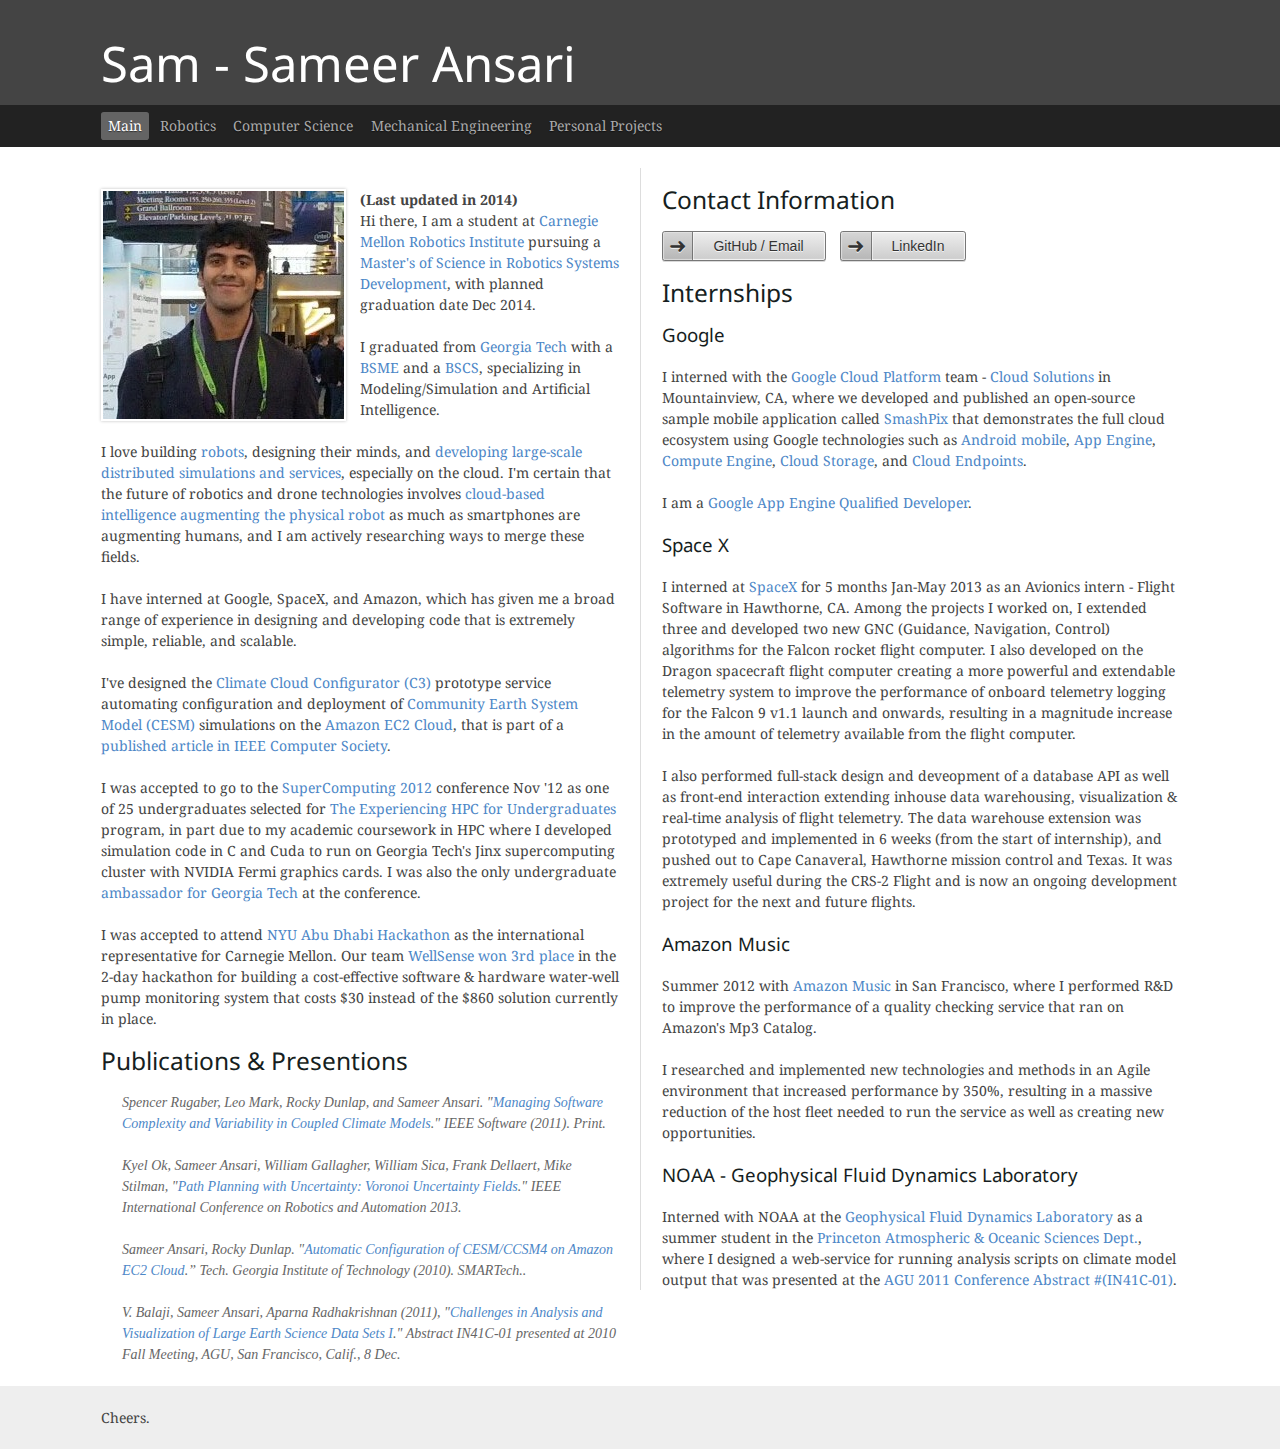
<file: index.html>
<!DOCTYPE html>
<html lang="en">
<head>
    <!-- YAML Layout - http://www.yaml.de -->
    <meta charset="utf-8"/>
    <title>Sam's Portfolio</title>

    <!-- Mobile viewport optimisation -->
    <meta name="viewport" content="width=device-width, initial-scale=1.0">

    <!-- (en) Add your meta data here -->
    <meta name="description" content="Portfolio for Sam - Sameer Ansari"/>
    <meta name="author" content="Sameer Ansari"/>

    <script src="http://code.jquery.com/jquery-1.10.1.min.js"></script>

    <link href="./css/flexible-grids.css" rel="stylesheet" type="text/css"/>
    <!--[if lte IE 7]>
    <link href="./yaml/core/iehacks.css" rel="stylesheet" type="text/css" />
    <![endif]-->

    <!--[if lt IE 9]>
    <script src="http://html5shim.googlecode.com/svn/trunk/html5.js"></script>
    <![endif]-->

    <!-- Google Analytics -->
    <script>
      (function(i,s,o,g,r,a,m){i['GoogleAnalyticsObject']=r;i[r]=i[r]||function(){
      (i[r].q=i[r].q||[]).push(arguments)},i[r].l=1*new Date();a=s.createElement(o),
      m=s.getElementsByTagName(o)[0];a.async=1;a.src=g;m.parentNode.insertBefore(a,m)
      })(window,document,'script','//www.google-analytics.com/analytics.js','ga');

      ga('create', 'UA-47993702-1', 'sameeransari.info');
      ga('send', 'pageview');

    </script>
</head>
<body>
<ul class="ym-skiplinks">
    <li><a class="ym-skip" href="#nav">Skip to navigation (Press Enter)</a></li>
    <li><a class="ym-skip" href="#main">Skip to main content (Press Enter)</a></li>
</ul>

<header>
    <div class="ym-wrapper">
        <div class="ym-wbox">
            <h1>Sam - Sameer Ansari</h1>
        </div>
    </div>
</header>

<nav id="nav">
    <div class="ym-wrapper">
        <div class="ym-hlist">
            <ul>
                <li class="active"><strong>Main</strong></li>
                <li><a href="./robotics.html">Robotics</a></li>
                <li><a href="./compsci.html">Computer Science</a></li>
                <li><a href="./mecheng.html">Mechanical Engineering</a></li>
                <li><a href="./personalprojects.html">Personal Projects</a></li>
            </ul>
        </div>
    </div>
</nav>

<div id="main">
    <div class="ym-wrapper">
        <div class="ym-wbox">
            <section class="ym-grid linearize-level-1">
                <article class="ym-g50 ym-gl content">
                    <div class="ym-gbox-left ym-clearfix">
                        <img src="./images/sam.jpg" alt="Sam - Sameer Ansari" class="float-left bordered"/>
                        <p><b>(Last updated in 2014)</b><br/> Hi there, I am a student at <a href="http://www.ri.cmu.edu/">Carnegie Mellon Robotics Institute</a> pursuing a <a href="http://www.ri.cmu.edu/MRSD">Master's of Science in Robotics Systems Development</a>, with planned graduation date Dec 2014.</p>
                        <p>I graduated from <txt title="Georgia Institute of Technology"><a href="http://www.gatech.edu/">Georgia Tech</a></txt> with a <a href="http://colleges.usnews.rankingsandreviews.com/best-colleges/rankings/engineering-doctorate-mechanical/data#"><txt title="Bachelors in Mechanical Engineering">BSME</txt></a> and a <a href="http://grad-schools.usnews.rankingsandreviews.com/best-graduate-schools/top-science-schools/artificial-intelligence-rankings"><txt title="Bachelors in Computer Science">BSCS</txt></a>, specializing in Modeling/Simulation and Artificial Intelligence.</p>
                        <p>I love building <a href="./personalprojects.html#tankbot_v2">robots</a>, designing their minds, and <a href="./compsci.html#C3">developing large-scale distributed simulations and services</a>, especially on the cloud. I'm certain that the future of robotics and drone technologies involves <a href="http://www.willowgarage.com/blog/2011/05/12/google-io-2011-cloud-robotics-ros-java-and-android">cloud-based intelligence augmenting the physical robot</a> as much as smartphones are augmenting humans, and I am actively researching ways to merge these fields.</p>

                        <p>I have interned at Google, SpaceX, and Amazon, which has given me a broad range of experience in designing and developing code that is extremely simple, reliable, and scalable.</p>

                        <p>I've designed the <a href="./compsci.html#C3">Climate Cloud Configurator (C3)</a> prototype service automating configuration and deployment of <a href="http://www.cesm.ucar.edu/">Community Earth System Model (CESM)</a> simulations on the <a href="http://aws.amazon.com/ec2/">Amazon EC2 Cloud</a>, that is part of a <a href="http://dx.doi.org/10.1109/MS.2011.114">published article in IEEE Computer Society</a>.</p>

                        <p>I was accepted to go to the <a href="http://sc12.supercomputing.org/">SuperComputing 2012</a> conference Nov '12  as one of 25 undergraduates selected for <a href="http://sc12.supercomputing.org/content/experiencing-hpc-undergraduates">The Experiencing HPC for Undergraduates</a> program, in part due to my academic coursework in HPC where I developed simulation code in C and Cuda to run on Georgia Tech's Jinx supercomputing cluster with NVIDIA Fermi graphics cards. I was also the only undergraduate <a href="http://sc12.gatech.edu">ambassador for Georgia Tech</a> at the conference.</p>

                        <p>I was accepted to attend <a href="http://nyuad.nyu.edu/news-events/conferences/nyuad-hackathon.html">NYU Abu Dhabi Hackathon</a> as the international representative for Carnegie Mellon. Our team <a href="./robotics.html#wellsense">WellSense</a> <a href="http://nyuad.nyu.edu/news-events/conferences/nyuad-hackathon.html">won 3rd place</a> in the 2-day hackathon for building a cost-effective software &amp; hardware water-well pump monitoring system that costs $30 instead of the $860 solution currently in place.</p>

                        <h3>Publications &amp; Presentions</h3>
                        <blockquote>
                            <p>Spencer Rugaber, Leo Mark, Rocky Dunlap, and Sameer Ansari. "<a href="http://dx.doi.org/10.1109/MS.2011.114">Managing Software Complexity and Variability in Coupled Climate Models</a>." IEEE Software (2011). Print.</p>
                            <p>Kyel Ok, Sameer Ansari, William Gallagher, William Sica, Frank Dellaert, Mike Stilman, "<a href="http://dx.doi.org/10.1109/ICRA.2013.6631230">Path Planning with Uncertainty: Voronoi Uncertainty Fields</a>." IEEE International Conference on Robotics and Automation 2013.</p>
                            <p>Sameer Ansari, Rocky Dunlap. "<a href="http://hdl.handle.net/1853/35010">Automatic Configuration of CESM/CCSM4 on Amazon EC2 Cloud</a>.” Tech. Georgia Institute of Technology (2010). SMARTech..</p>
                            <p>V. Balaji, Sameer Ansari, Aparna Radhakrishnan (2011), "<a href="http://adsabs.harvard.edu/abs/2011AGUFMIN41C..01B">Challenges in Analysis and Visualization of Large Earth Science Data Sets I</a>." Abstract IN41C-01 presented at 2010 Fall Meeting, AGU, San Francisco, Calif., 8 Dec.</p>
                        </blockquote>
                    </div>
                </article>
                <aside class="ym-g50 ym-gr secondary">
                    <div class="ym-gbox-right ym-clearfix">
                        <h3>Contact Information</h3>
                        <a href="https://github.com/Elucidation/" class="ym-button ym-next">GitHub / Email</a>
                        <a href="http://www.linkedin.com/in/samansari" class="ym-button ym-next">LinkedIn</a>

                        <h3>Internships</h3>
                        <h4>Google</h4>
                        <p>I interned with the <a href="https://cloud.google.com/">Google Cloud Platform</a> team - <a href="https://cloud.google.com/resources/tutorials-articles">Cloud Solutions</a> in Mountainview, CA, where we developed and published an open-source sample mobile application called <a href="https://github.com/GoogleCloudPlatform/solutions-orchestrator-android-sampleapp-smashpix">SmashPix</a> that demonstrates the full cloud ecosystem using Google technologies such as <a href="http://developer.android.com/index.html">Android mobile</a>, <a href="https://cloud.google.com/products/">App Engine</a>, <a href="https://cloud.google.com/products/compute-engine">Compute Engine</a>, <a href="https://cloud.google.com/products/cloud-storage">Cloud Storage</a>, and <a href="https://developers.google.com/appengine/docs/java/endpoints/">Cloud Endpoints</a>.</p>
                        <p>I am a <a href="https://developers.google.com/qualify/">Google App Engine Qualified Developer</a>.</p>
                        
                        <h4>Space X</h4>
                        <p>I interned at <a href="http://www.spacex.com/">SpaceX</a> for 5 months Jan-May 2013 as an Avionics intern - Flight Software in Hawthorne, CA. Among the projects I worked on, I extended three and developed two new GNC (Guidance, Navigation, Control) algorithms for the Falcon rocket flight computer. I also developed on the Dragon spacecraft flight computer creating a more powerful and extendable telemetry system to improve the performance of onboard telemetry logging for the Falcon 9 v1.1 launch and onwards, resulting in a magnitude increase in the amount of telemetry available from the flight computer.
                        <p>I also performed full-stack design and deveopment of a database API as well as front-end interaction extending inhouse data warehousing, visualization &amp; real-time analysis of flight telemetry. The data warehouse extension was prototyped and implemented in 6 weeks (from the start of internship), and pushed out to Cape Canaveral, Hawthorne mission control and Texas. It was extremely useful during the CRS-2 Flight and is now an ongoing development project for the next and future flights.</p>

                        <h4>Amazon Music</h4>
                        <p>Summer 2012 with <a href="http://www.a2z.com">Amazon Music</a> in San Francisco, where I performed R&amp;D to improve the performance of a quality checking service that ran on Amazon's Mp3 Catalog.</p>
                        <p>I researched and implemented new technologies and methods in an Agile environment that increased performance by 350%, resulting in a massive reduction of the host fleet needed to run the service as well as creating new opportunities.</p>

                        <h4>NOAA - Geophysical Fluid Dynamics Laboratory</h4>
                        <p>Interned with <txt title="National Oceanic and Atmospheric Administration">NOAA</txt> at the <a href="http://www.gfdl.noaa.gov/">Geophysical Fluid Dynamics Laboratory</a> as a summer student in the <a href="http://www.princeton.edu/aos/">Princeton Atmospheric &amp; Oceanic Sciences Dept.</a>, where I designed a web-service for running analysis scripts on climate model output that was presented at the <a href="http://sites.agu.org/fallmeeting/">AGU 2011 Conference</a> <a href="http://adsabs.harvard.edu/abs/2011AGUFMIN41C..01B">Abstract #(IN41C-01)</a>.</p>
                    </div>
                </aside>
            </section>
        </div>
    </div>
</div>

<footer>
    <div class="ym-wrapper">
        <div class="ym-wbox">
            <p>Cheers.</p>
            <!-- Layout based on YAML - http://www.yaml.de -->
            <!-- Sam A - Jan 2013 -->
        </div>
    </div>
</footer>

<!-- full skip link functionality in webkit browsers -->
<script src="./yaml/core/js/yaml-focusfix.js"/>
<script src="./lib/jquery-1.7.1.min.js" type="text/javascript"></script>
</body>
</html>
</file>
<file: css/flexible-grids.css>
/**
 * "Yet Another Multicolumn Layout" - YAML CSS Framework
 *
 * central stylesheet - layout example "flexible-grids"
 *
 * @copyright       Copyright 2005-2012, Dirk Jesse
 * @license         CC-BY 2.0 (http://creativecommons.org/licenses/by/2.0/),
 *                  YAML-CDL (http://www.yaml.de/license.html)
 * @link            http://www.yaml.de
 * @package         yaml
 * @version         v4.0.2
 * @lastmodified    $Date: 2012-10-23 23:01:14 +0200 (Di, 23 Okt 2012) $
 */

/* Google Font API */
@import url(http://fonts.googleapis.com/css?family=Droid+Serif:400,400italic,700|Droid+Sans:700);

/* import core styles | Basis-Stylesheets einbinden */
@import url(../yaml/core/base.css);

/* import screen layout | Screen-Layout einbinden */
@import url(../yaml/navigation/hlist.css);
@import url(../yaml/forms/gray-theme.css);

@import url(../yaml/screen/typography.css);
@import url(../yaml/screen/screen-FULLPAGE-layout.css);
.yw_double {
    max-width: 160em;
}

/* import print layout | Druck-Layout einbinden */
@import url(../yaml/print/print.css);
</file>
<file: yaml/core/iehacks.css>
/**
 * "Yet Another Multicolumn Layout" - YAML CSS Framework
 *
 * (en) YAML core stylesheet - structure-independent bugfixes of IE/Win CSS-bugs
 * (de) YAML Basis-Stylesheet - Strukturunabhängige Bugfixes von CSS-Bugs des IE/Win
 *
 * Don't make any changes in this file!
 *
 * @copyright       Copyright 2005-2012, Dirk Jesse
 * @license         CC-BY 2.0 (http://creativecommons.org/licenses/by/2.0/),
 *                  YAML-CDL (http://www.yaml.de/license.html)
 * @link            http://www.yaml.de
 * @package         yaml
 * @version         v4.0.2
 * @revision        $Revision: 743 $
 * @lastmodified    $Date: 2012-10-23 23:01:14 +0200 (Di, 23 Okt 2012) $
 * @appdef yaml
 */

@media all {

	/**
	* (en) Debugging:When you see a green background, IE is getting this stylesheet
	* (de) Fehlersuche:Hintergrund leuchtet grün, wenn das Stylesheet korrekt geladen wurde
	*
	* @debug
	* @app-yaml-default disabled
	*/

	/* body { background:#0f0; background-image:none; }	 */

	/**
	* Correct inline positioning for unknown HTML5 elements in IE 6 & 7
	*
	* @workaround
	* @affected  IE6, IE7
	* @css-for   IE6, IE7
	* @valid     no
	*/

	/*------------------------------------------------------------------------------------------------------*/

	/**
	* (en) No need to force scrollbars in older IE's - it even makes problems in IE6 when set
	* (de) Scrollbar-Fix wird in alten IE's nicht benötigt, zudem verursacht der Fix Probleme im IE6
	*
	* @workaround
	* @affected  IE6, IE7
	* @css-for   IE6, IE7
	* @valid     no
	*/

	body { o\verflow:visible; }

	/**
	* (en) HTML5 - default media element styles
	* (de) HTML5 - Standard Eigenschaften für Media-Elemente
	*/

	article,aside,details,figcaption,figure,
	footer,header,hgroup,nav,section {
		zoom:1;
	}

	audio,
	canvas,
	video {
		*display: inline;
		*zoom: 1;
	}

	/**
	* (en) enable bicubic interpolation of images on scaling
	* (de) aktiviert bikubische Interpolation beim Skalieren von Bildern
	*/
	img {
		-ms-interpolation-mode: bicubic;
		zoom: 1;
	}

	/*------------------------------------------------------------------------------------------------------*/

	/**
	* (en) Fixes IE5.x and IE6 overflow behavior of textarea and input elements elements
	* (de) Korrigiert das fehlerhafte overflow-Verhalten von textarea und input-Elementen
	*
	* @workaround
	* @affected  IE 5.x/Win, IE6
	* @css-for   IE 5.x/Win, IE6
	* @valid     no
	*/

	* html iframe,
	* html frame { overflow:auto; }
	* html input,
	* html frameset { overflow:hidden; }
	* html textarea { overflow:scroll; overflow-x:hidden; }

	/*------------------------------------------------------------------------------------------------------*/

	/**
	* (en) Stability fixes with 'position:relative'
	* (de) Stabilitätsverbesserungen durch 'position:relative'
	*
	* Essential for correct scaling in IE7 (body). IE5 must get static positioned body instead.
	* Helpful to fix several possible problems in older IE versions (#main).
	*
	* @bugfix
	* @affected	 IE 5.x/Win, IE6, IE7
	* @css-for	 IE 5.x/Win, IE6, IE7
	* @valid		 yes
	*/

	body, #main { position:relative; }
	* html body { position:static; }

	/*------------------------------------------------------------------------------------------------------*/

	/**
	* (en) Clearfix adjustents for containing floats in IE
	* (de) Clearfix-Anpassung für diverse IE-Versionen
	*
	* @workaround
	* @see http://perishablepress.com/press/2009/12/06/new-clearfix-hack/
	* @affected  IE 5.x/Win, IE6, IE7
	* @css-for   IE 5.x/Win, IE6, IE7
	* @valid     yes
	*/

	.ym-clearfix { zoom:1; }	/* hasLayout aktivieren */

	/*------------------------------------------------------------------------------------------------------*/

	/**
	* (en) Bugfix for partially displayed column separators
	* (de) Bugfix für unvollständige Darstellung der Spalteninhalte / Spaltentrenner
	*
	* @bugfix
	* @affected	 IE 5.x/Win, IE6
	* @css-for	 IE 5.x/Win, IE6
	* @valid		 yes
	*/

	* html .ym-col1,
	* html .ym-col2,
	* html .ym-col3 { position:relative; }

	/*------------------------------------------------------------------------------------------------------*/

	/**
	* (en) Preventing several css bugs by forcing "hasLayout"
	* (de) Vermeidung verschiedenster Bugs durch Erzwingen von "hasLayout"
	*
	* @workaround
	* @affected  IE 5.x/Win, IE6, IE7
	* @css-for   IE 5.x/Win, IE6, IE7
	* @valid     no
	*/

	body { height:1%; }
	.ym-wrapper, .ym-wbox, #header, #nav, #main, #footer { zoom:1; }	/* IE6 & IE7	*/
	* html .ym-wrapper, * html .ym-wbox { height:1%; hei\ght:auto; }	/* IE 5.x & IE6 | IE6 only */
	* html #header, * html #nav, * html #main, * html #footer { width:100%; wid\th:auto; }	/* IE 5.x & IE6 | IE6 only */

	/* trigger hasLayout to force containing content */
	.ym-gbox, .ym-gbox-left, .ym-gbox-right { height:1%; }

	/*------------------------------------------------------------------------------------------------------*/

	/**
	* Disappearing List-Background Bug
	* @see http://www.positioniseverything.net/explorer/ie-listbug.html
	*
	* @bugfix
	* @affected  IE 5.x/Win, IE6
	* @css-for   IE 5.x/Win, IE6
	* @valid     yes
	*/

	* html ul, * html ol, * html dl { position:relative; }

	/*------------------------------------------------------------------------------------------------------*/

	/**
	* List-Numbering Bug
	*
	* @bugfix
	* @affected  IE 5.x/Win, IE6, IE7
	* @css-for   IE 5.x/Win, IE6, IE7
	* @valid     yes
	*/

	body ol li { display:list-item; }

	/*------------------------------------------------------------------------------------------------------*/

	/**
	* Browser-based image scaling (not)
	*
	* @workaround
	* @affected  IE 5.x/Win, IE6
	* @css-for   IE 5.x/Win, IE6
	* @valid     yes
	*/

	* html .flexible {
		zoom: 1;
	}

	/**
	* Form related bugfixes
	*
	* @bugfix
	* @affected  IE 5.x/Win, IE6, IE7
	* @css-for   IE 5.x/Win, IE6, IE7
	* @valid     no
	*/

	button, input { *overflow: visible; }
	table button, table input { *overflow: auto; }

	fieldset, legend { position:relative; }

	/*------------------------------------------------------------------------------------------------------*/

	/**
	* Global adjustments/fixes for YAML's form construction kit
	*
	* @workaround
	* @affected  IE 5.x/Win, IE6, IE7
	* @css-for   IE 5.x/Win, IE6, IE7
	* @valid     no
	*/

	.ym-form,
	.ym-form div,
	.ym-form div * { zoom:1; }

	/*------------------------------------------------------------------------------------------------------*/

	/**
	* (en) Workaround for 'collapsing margin at #col3' when using CSS-property clear
	*		 Left margin of #col3 collapses when using clear:both in 1-3-2 (or 2-3-1) layout and right column is the
	*		 longest and left column is the shortest one. For IE6 and IE7 a special workaround was developed
	*		 in YAML.
	*
	* (de) Workaround für 'kollabierenden Margin an #col3' bei Verwendung der CSS-Eigenschaft clear
	*		 Der linke Margin von #col3 kollabiert bei der Verwendung von clear:both im 1-3-2 (oder 2-3-1) Layout
	*		 wenn gleichzeitig die linke Spalte die kürzeste und die rechte die längste ist. Im IE6 und IE7 lässt
	*		 sich der Bug durch eine speziell für YAML entwickelten Workaround umgehen.
	*
	* @workaround
	* @affected  IE 5.x/Win, IE6, IE7
	* @css-for   IE 5.x/Win, IE6, IE7
	* @valid     no
	*/

	html .ym-ie-clearing {
		/* (en) Only a small help for debugging */
		/* (de) Nur eine kleine Hilfe zur Fehlersuche */
		position:static;

		/* (en) Make container visible in IE */
		/* (de) Container sichtbar machen im IE */
		display:block;

		/* (en) No fix possible in IE5.x, normal clearing used instead */
		/* (de) Kein Fix im IE5.x möglich, daher normales Clearing */
		\clear:both;

		/* (en) forcing clearing-like behavior with a simple oversized container in IE6 & IE7*/
		/* (de) IE-Clearing mit 100%-DIV für IE6 bzw. übergroßem Container im IE7 */
		width:100%;
		line-height: 0;
		font-size:0px;
		margin:-2px 0 -1em 1px;
	}

	* html .ym-ie-clearing { margin:-2px 0 -1em 0; }
	.ym-cbox { margin-bottom:-2px; }

	/* (en) avoid horizontal scrollbars in IE7 in borderless layouts because of negative margins */
	/* (de) Vermeidung horizontaler Scrollbalken bei randabfallenden Layouts im IE7 */
	html { margin-right:1px; }
	* html { margin-right:0; }

	/* (en) Bugfix:Essential for IE7 */
	/* (de) Bugfix:Notwendig im IE7 */
	.ym-col3 { position:relative; }

	/*------------------------------------------------------------------------------------------------------*/

	/**
	* IE/Win Guillotine Bug
	* @see http://www.positioniseverything.net/explorer/guillotine.html
	*
	* @workaround
	* @affected  IE 5.x/Win, IE6
	* @css-for   IE 5.x/Win, IE6
	* @valid     yes
	*/

}

@media screen, projection {

	/**
	* (en) IE-Adjustments for content columns and subtemplates
	* (de) IE-Anpassung für Spaltencontainer und Subtemplates
	*
	* Doubled Float-Margin Bug
	* @see http://positioniseverything.net/explorer/doubled-margin.html
	*
	* @bugfix
	* @affected  IE 5.x/Win, IE6
	* @css-for   IE 5.x/Win, IE6, IE7
	* @valid     yes
	*/
	.ym-col1, .ym-col2 { display:inline; }

	/* Fix for:"Linking to anchors in elements within the containing block" Problem in IE5.x & IE 6.0 */
	.ym-grid { overflow:hidden; display:block; }
	* html .ym-grid { overflow:visible; }

	.ym-gl,
	.ym-gr { display: inline; }

	/* transform CSS tables back into floats */
	.ym-equalize .ym-gl {
		float:left; display:inline;
		padding-bottom:32767px;
		margin-bottom:-32767px;
	}

	.ym-equalize .ym-gr {
		float:right; margin-left:-5px; display:inline;
		padding-bottom:32767px;
		margin-bottom:-32767px;
	}

	.no-ie-padding .ym-gl,
	.no-ie-padding .ym-gr {
		padding-bottom:0;
		margin-bottom:0;
	}

	/*------------------------------------------------------------------------------------------------------*/

	/**
	* Internet Explorer and the Expanding Box Problem
	* @see http://www.positioniseverything.net/explorer/expandingboxbug.html
	*
	* @workaround
	* @affected  IE 5.x/Win, IE6
	* @css-for   IE 5.x/Win, IE6
	* @valid     yes
	*/

	* html .ym-cbox-left,
	* html .ym-cbox-right,
	* html .ym-cbox { word-wrap:break-word; }

	/* avoid growing widths */
	* html .ym-gbox,
	* html .ym-gbox-left,
	* html .ym-gbox-right { word-wrap:break-word; o\verflow:hidden; }
}

@media print {

	/**
	* (en) Avoid unneeded page breaks of .ym-col3 content in print layout and containing floats.
	* (de) Vermeiden von unnötigen Seitenumbrüchen beim Ausdruck der Spalte .ym-col3 und Einschluss von Floats.
	*
	* @bugfix
	* @affected  IE7
	* @css-for   IE 5.x/Win, IE6, IE7
	* @valid     yes
	*/

	.ym-gbox,
	.ym-gbox-left,
	.ym-gbox-right,
	.ym-col3 { height:1%; }
}
</file>
